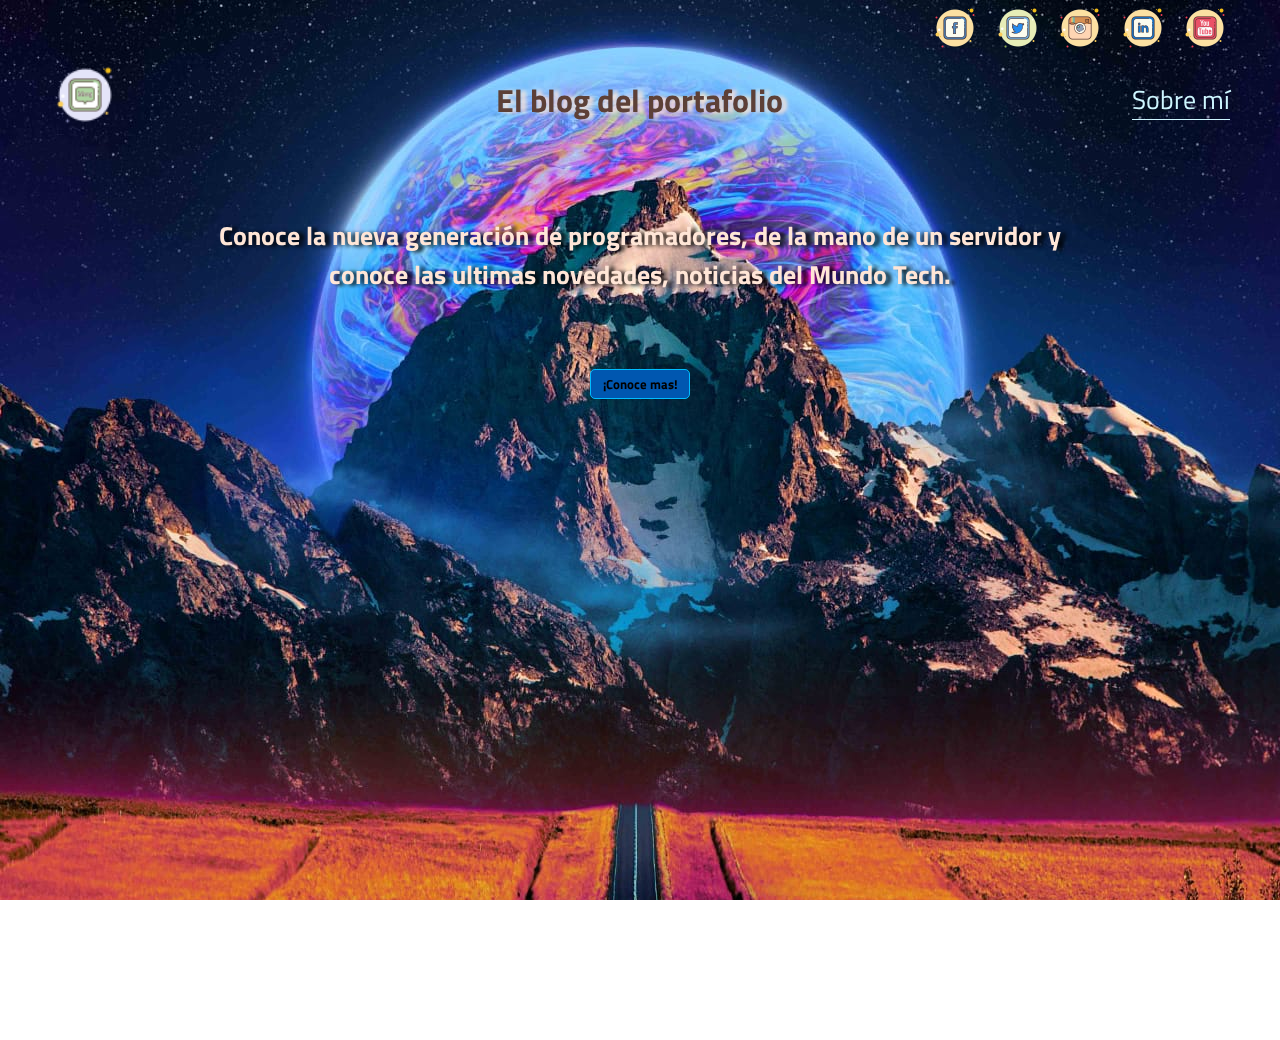
<file: index.html>
<!DOCTYPE html>
<html lang="es">
<head>
    <meta charset="UTF-8">
    <meta http-equiv="X-UA-Compatible" content="IE=edge">
    <meta name="viewport" content="width=device-width, initial-scale=1.0">
    <link rel="stylesheet" href="./css/index.css">
    <link rel="preconnect" href="https://fonts.gstatic.com">
<link href="https://fonts.googleapis.com/css2?family=Titillium+Web:wght@300;400;700&display=swap" rel="stylesheet">
    <title>Mi Blog</title>
</head>
<body>
    <header>
        <section class="header__icons--container">
            <div class="icons">
                <a href=""><img class="icon__facebook" src="./assets/icons/icons8-facebook-50.png" alt="Icono de facebook"></a>
                <a href=""><img class="icon__twitter" src="./assets/icons/icons8_twitter_50px.png" alt="Icono de twitter "></a>
                <a href=""><img class="icon__instagram" src="./assets/icons/icons8_instagram_old_50px.png" alt="Icono de instagram"></a>
                <a href=""><img class="icon__linkedin" src="./assets/icons/icons8_linkedin_50px_9.png" alt="Icono de linkedin"></a>
                <a href=""><img class="icon__youtube" src="./assets/icons/icons8_youtube_squared_50px.png" alt="Icono de youtube"></a>
            </div>
        </section>
        <nav>
            <section class="nav__logo--container">
                <a href="/index.html"><img src="./assets/icons/icons8_naver_blog_50px.png" alt="Logo de mi blog"></a>
            </section>
            <section class="nav__title"><h1>El blog del portafolio</h1></section>
            <section class="nav__profile--link">
                <a href="/perfil.html">Sobre mí</a>
            </section>
        </nav>
    </header>
    <main class="home__main">
        <section class="main__text">
            <p>Conoce la nueva generación de programadores, de la mano de un servidor y <br>conoce las ultimas novedades, noticias del Mundo Tech. </p>
        </section>
        <section class="main__button">
            <button class="home__main--button"><a href="/blogs.html">¡Conoce mas!</a></button>
        </section>
    </main>
</body>
</html>
</file>
<file: css/index.css>
:root {

}
body {
    box-sizing: border-box;
    margin: 0;
    padding: 0;
    position: fixed;
    top: 0;
    bottom: 0;
    left: 0;
    right: 0;
    font-family: 'Titillium Web', sans-serif;
    font-size: 62.5%;
    background-image: url(/assets/img/BackgrounPaisaje.jpeg);
    background-size: cover;
    background-position: top;
    background-repeat: no-repeat;
}
a {
    text-decoration: none;
    display: inline;
    color: black;
}
a:hover {
    transform: scale(1.1);
}
header {
    width: 100%;
    height: 140px;
    display: grid;
    grid-template-rows: 1fr 1fr;
}
.header__icons--container {
    width: 100%;
    height: 60px;
    display: grid;
    /* background-image: linear-gradient(to bottom, #5d4037, #5d3b36, #5c3536, #5b3037, #582b39);
    background-image: linear-gradient(to top, #582b39, #582f48, #523657, #473e65, #35466f); */
}
.header__icons--container .icons {
    width: 300px;
    height: auto;
    display: flex;
    justify-items: flex-end;
    align-items: center;
    justify-content: space-between;
    justify-self: end;
    margin-right: 50px;
}
header nav {
    display: grid;
    grid-template-columns: repeat(3, 1fr);
    width: 100%;
    height: auto;
    /* background-image: linear-gradient(to top, #5d4037, #5d3b36, #5c3536, #5b3037, #582b39);
    background-image: linear-gradient(to bottom, #582b39, #582f48, #523657, #473e65, #35466f); */
}
.nav__logo--container {
    height: 80px;
    margin-left: 50px;
}
.nav__logo--container img:hover{
    transform: scale(1.1);
}
.nav__logo--container img {
    width: 70px;
}
.nav__title {
    display: flex;
    align-items: center;
    justify-content: center;
    height: 80px;
}
.nav__title h1 {
    font-size: 2rem;
    font-weight: 700;
    color: #5D4037;
    text-shadow: #FFE6D7 5px 1px 4px;
}
.nav__profile--link {
    display: flex;
    align-items: center;
    justify-content: flex-end;
    height: 80px;
    margin-right: 50px;
}
.nav__profile--link a {
    font-size: 1.6rem;
    font-weight: 400;
    color: #CDF6FF;
    border-bottom: 1px solid #CDF6FF;
}
.home__main {
    width: 100%;
    height: 100%;
    display: flex;
    flex-direction: column;
    align-items: center;
}
.main__text {
    margin: 50px 0px;
}
.main__text p{
    text-align: center;
    font-size: 1.6rem;
    font-weight: 700;
    color: #FFE6D7;
    text-shadow: black 5px 1px 4px;
}
.main__button {
    width: 100px;
    height: 30px;
}
.main__button .home__main--button {
    width: 100%;
    height: 100%;
    background-color: #0057B0;
    border: 1px solid #00BDFF;
    border-radius: 5px;
    font-family: 'Titillium Web', sans-serif;
    font-weight: 700;
    color: black;
}
.home__main--button:hover {
    background-color: #47cfac;
    transform: scale(1.1);
}
</file>
